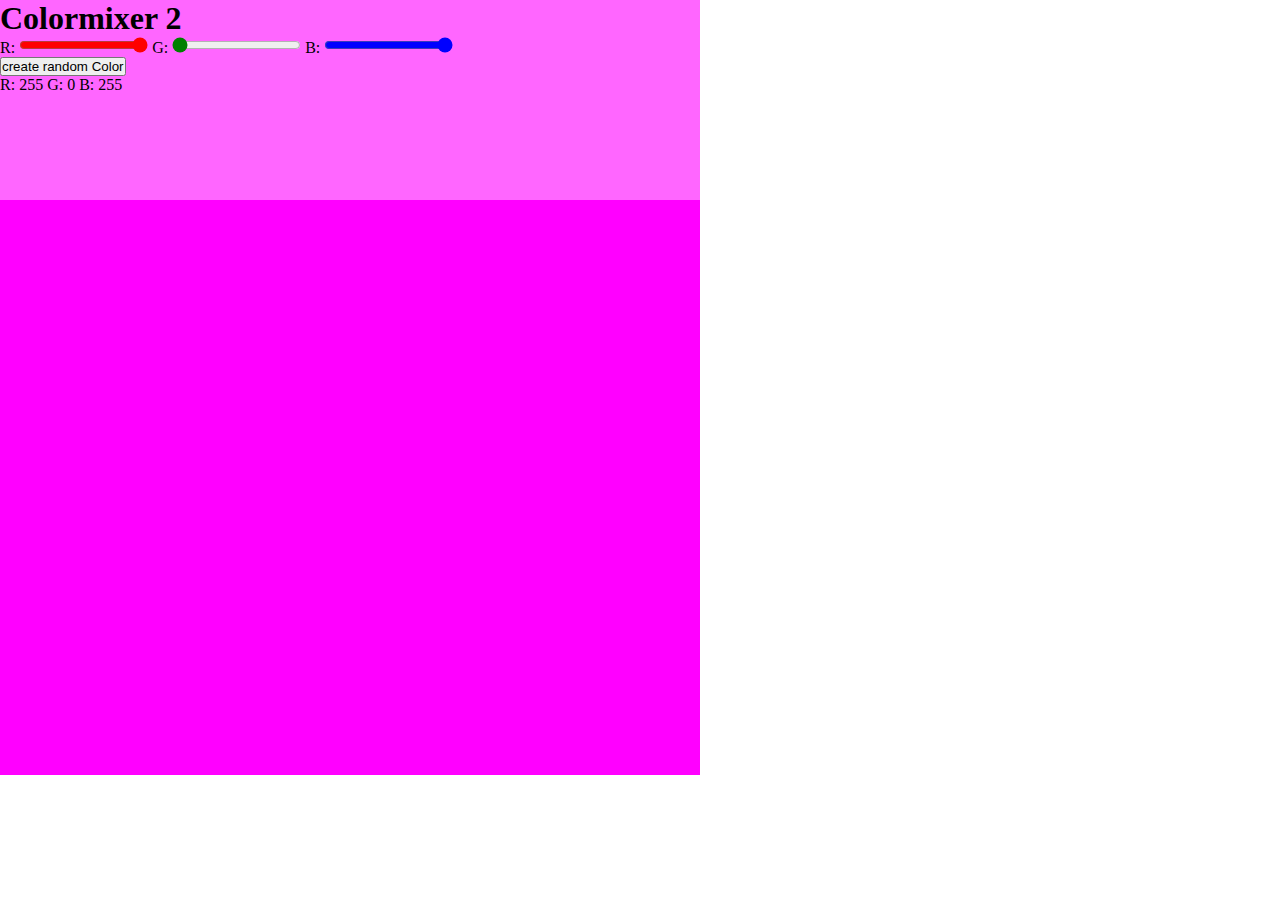
<file: color-mixer-2-with-randomColor-API/index.html>
<!DOCTYPE html>
<html lang="en">

<head>
    <meta charset="UTF-8">
    <meta name="viewport" content="width=device-width, initial-scale=1.0">
    <title>Colormixer 2</title>
    <link rel="stylesheet" href="style.css">
</head>

<body>
    <header>
        <h1>Colormixer 2</h1>
        <form id="color-slider">
            <label for="red">R:</label>
            <input type="range" name="" id="red" min="0" max="255" value="255">
            <label for="green">G:</label>
            <input type="range" name="" id="green" min="0" max="255" value="0">
            <label for="blue">B:</label>
            <input type="range" name="" id="blue" min="0" max="255" value="255">
        </form>

        <button id="randomColor">create random Color</button>
        <p>R: <span id="red-number">255</span>
            G: <span id="green-number">0</span>
            B: <span id="blue-number">255</span>
        </p>
    </header>
    <main></main>
    <script src="script.js"></script>
</body>

</html>
</file>
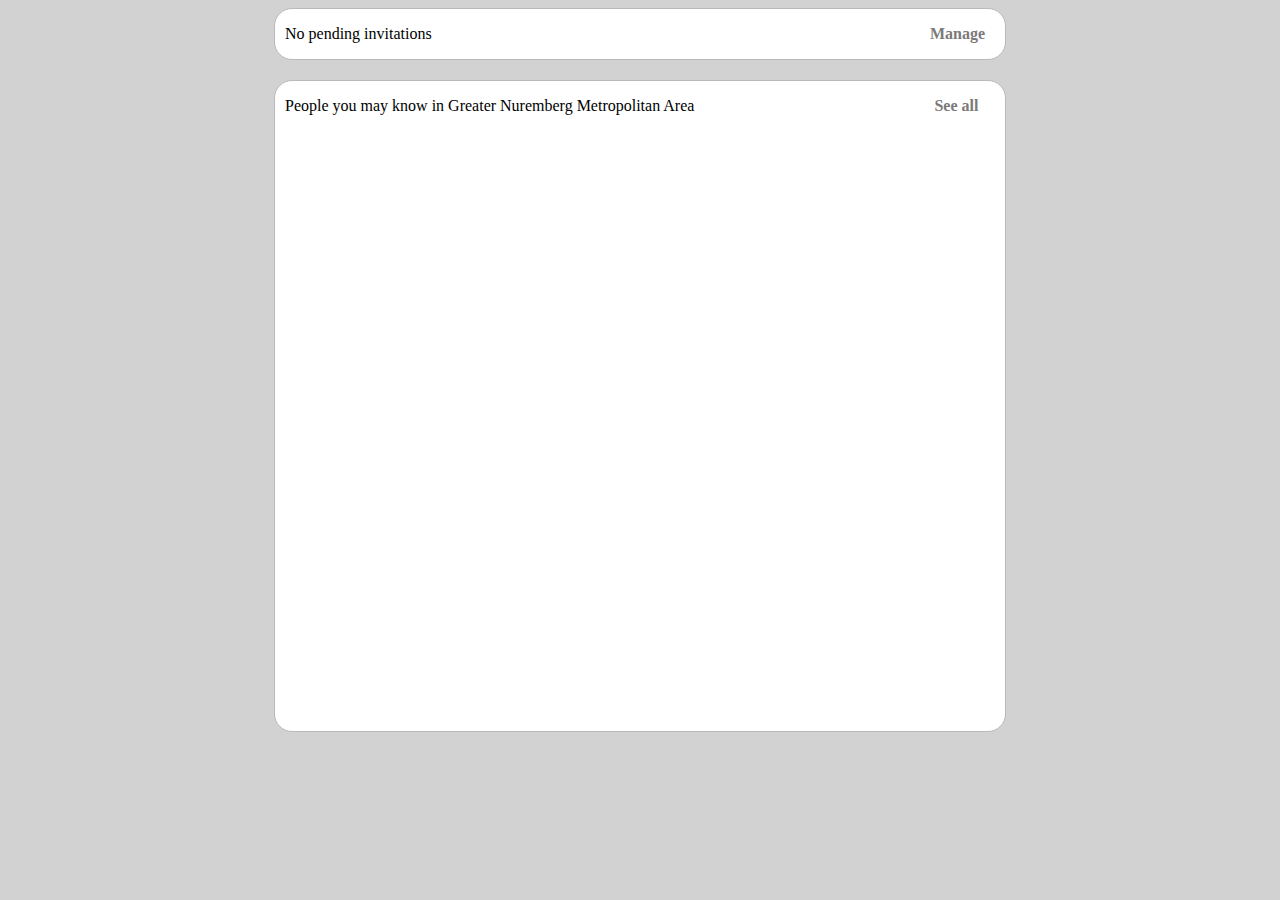
<file: linkedIn-contacts/index.html>
<!DOCTYPE html>
<html lang="en">

<head>
    <meta charset="UTF-8">
    <meta name="viewport" content="width=device-width, initial-scale=1.0">
    <title>Kata: LinkedIn Contacts</title>
    <link rel="stylesheet" href="style.css">
</head>

<body>
    <header class="infos header">
        <p id="show-pending">No pending invitations</p>
        <h3>Manage</h3>
    </header>
    <main>
        <div class="infos">
            <p>People you may know in Greater Nuremberg Metropolitan Area</p>
            <h3>See all</h3>
        </div>

        <div id="contacts">
            <!-- <div class="container">
            <div class="background"></div>
            <img class="pic" src="https://randomuser.me/api/portraits/men/91.jpg">
            <button class="del-btn">X</button>
            <h2>Harvey Daniels</h2>
            <p class="color">Designer</p>
            <p class="color">10 mutual connections</p>
            <button class="con-btn">Connect</button>

        </div> -->
        </div>
    </main>
    <script src="script.js"></script>
</body>

</html>
</file>
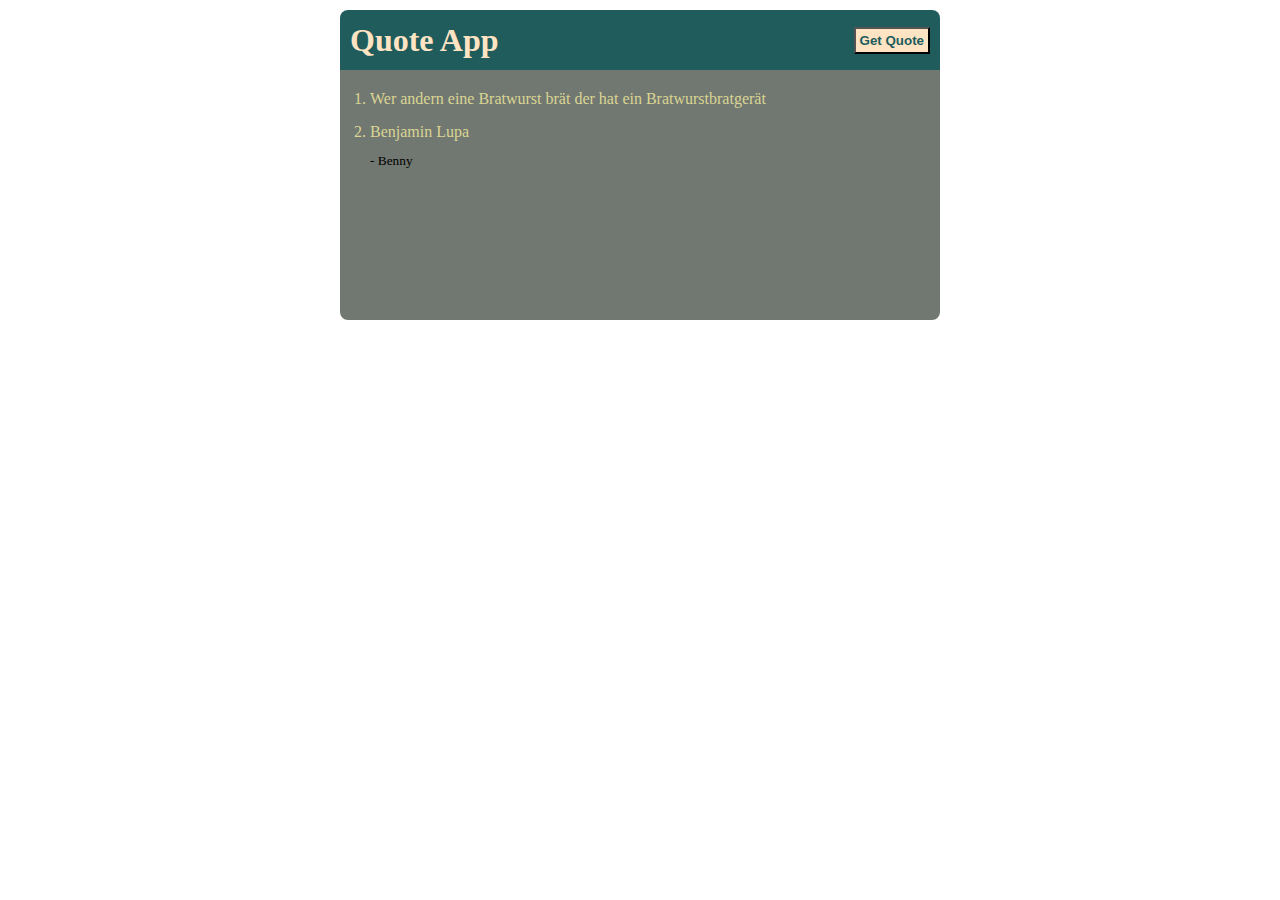
<file: quote-app/index.html>
<!DOCTYPE html>
<html lang="en">

<head>
    <meta charset="UTF-8">
    <meta name="viewport" content="width=device-width, initial-scale=1.0">
    <title>01-quote-app</title>
    <link rel="stylesheet" href="style.css">
</head>

<body>
    <header>
        <h1>Quote App</h1>
        <button id="new-quote">Get Quote</button>
    </header>
    <main>
        <ol>
            <li id="quote">Wer andern eine Bratwurst brät der hat ein Bratwurstbratgerät</li>
            <li id="author">Benjamin Lupa</li>
        </ol>
        <p><small>- Benny</small></p>
    </main>
    <script src="script.js"></script>
</body>

</html>
</file>
<file: color-mixer-2-with-randomColor-API/style.css>
:root {
  --redValue: 255;
  --greenValue: 0;
  --blueValue: 255;
}

* {
  margin: 0;
  padding: 0;
  box-sizing: border-box;
}

header {
  background-color: rgb(
    var(--redValue),
    var(--greenValue),
    var(--blueValue),
    0.6
  );
  width: 700px;
  height: 200px;
}

main {
  background-color: rgb(var(--redValue), var(--greenValue), var(--blueValue));
  width: 700px;
  height: 575px;
}

#blue {
  accent-color: blue;
}
#green {
  accent-color: green;
}
#red {
  accent-color: red;
}
</file>
<file: linkedIn-contacts/style.css>
body {
  background-color: rgb(210, 210, 210);
}

.container {
  width: 170px;
  height: 250px;
  text-align: center;
  padding-top: 15px;
  border-radius: 15px;
  border: 1px solid #eeeeee;
  position: relative;
  background-color: white;
}

.pic {
  border-radius: 50%;
  width: 90px;
  height: 90px;
  z-index: 10;
  position: relative;
}

.con-btn {
  background-color: white;
  border: 2px solid rgb(9, 95, 200);
  border-radius: 25px;
  padding: 4px 0 4px 0;
  color: rgb(9, 95, 200);
  font-size: 16px;
  font-weight: 600;
  width: 160px;
  position: absolute;
  bottom: 8px;
  right: 5px;
}

.color {
  color: #7c7979;
  margin-block: 1px;
  padding: 2px;
  font-size: 14px;
}

h2 {
  margin-top: 0;
  margin-bottom: 0;
  font-size: 19px;
}

.del-btn {
  border-radius: 50%;
  color: white;
  border: none;
  background-color: rgba(68, 67, 67, 0.461);
  width: 30px;
  height: 30px;
  font-size: 14px;
  position: absolute;
  right: 8px;
  top: 8px;
  z-index: 1;
}

.background {
  background-image: var(--background-img);
  background-size: cover;
  background-repeat: no-repeat;
  background-color: darkgray;
  width: 100%;
  height: 60px;
  position: absolute;
  top: 0;
  border-radius: 15px 15px 0 0;
}

#contacts {
  display: grid;
  grid-template-columns: 1fr 1fr 1fr 1fr;
  grid-gap: 10px;
  justify-items: center;
  max-width: 715px;
  margin-inline: auto;
  padding: 5px;
}

.infos {
  display: flex;
  align-items: center;
  margin-inline: auto;
  position: relative;
}
header {
  width: 730px;
  background-color: white;
  margin-inline: auto;
  margin-block-end: 20px;
  border-radius: 18px;
  border: 1px solid rgb(186, 185, 185);
}

.infos h3 {
  position: relative;
  right: -240px;
  color: #7c7979;
  font-size: 16px;
}

.header h3 {
  position: absolute;
  right: 20px;
  color: #7c7979;
  font-size: 16px;
}

main {
  background-color: white;
  width: 730px;
  margin-inline: auto;
  border-radius: 18px;
  height: 650px;
  border: 1px solid rgb(186, 185, 185);
}
.infos p {
  margin-inline-start: 10px;
}

.mutual {
  margin-top: 20px;
  color: #7c7979;
  font-size: 14px;
  position: absolute;
  left: 25px;
  bottom: 35px;
}
</file>
<file: quote-app/style.css>
* {
  margin: 0;
  padding: 0;
  box-sizing: border-box;
}

header {
  margin-top: 10px;
  margin-inline: auto;
  display: flex;
  width: 600px;
  height: 60px;
  background-color: rgb(32, 92, 92);
  align-items: center;
  justify-content: space-between;
  padding-inline: 10px;
  border-radius: 8px 8px 0 0;
}

main {
  margin-inline: auto;
  width: 600px;
  height: 250px;
  padding-inline: 30px;
  background-color: rgb(113, 120, 113);
  border-radius: 0 0 8px 8px;
}

ol {
  padding-top: 20px;
  color: rgb(218, 213, 147);
}

li + li {
  margin-top: 15px;
}

ol + p {
  margin-top: 10px;
}

h1 {
  color: bisque;
}

button {
  background-color: bisque;
  color: rgb(32, 92, 92);
  padding: 4px;
  font-weight: bold;
}
</file>
